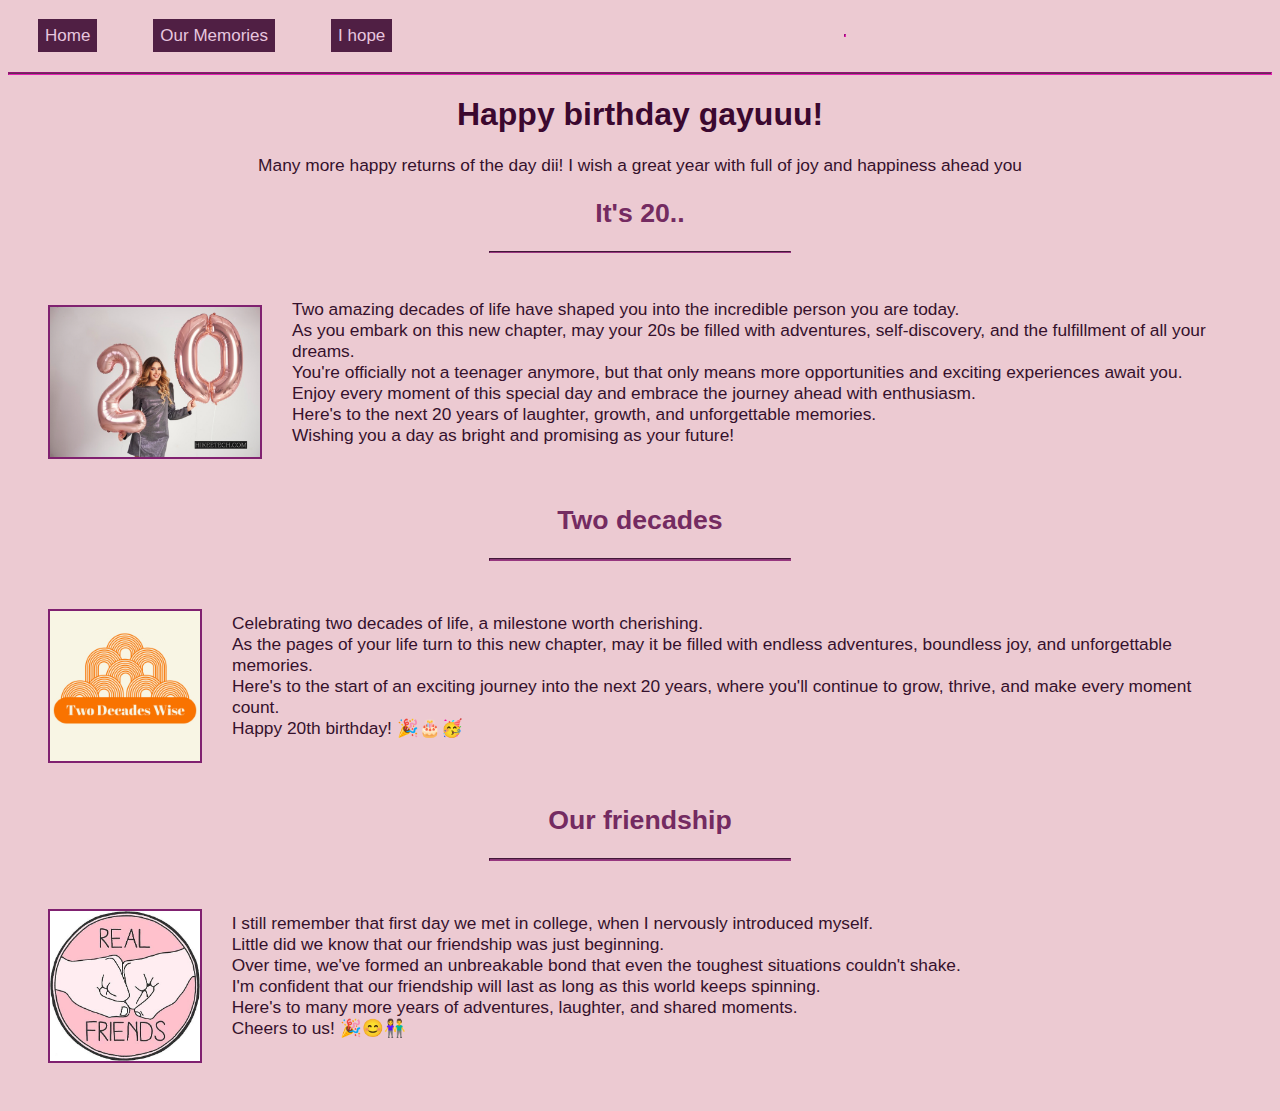
<file: index.html>
<!DOCTYPE html>
<head>
    <title>Gayu's Birth Day</title>
    <meta name="viewport" content="width=device-width, initial-scale=1.0">
    <link rel="stylesheet" href="./styles.css" type="text/css"/>
</head>
<body>
    <header>
        <div class="navbar">
            <nav>
                <div class="nvb">
                    <ul>
                        <li><a href="./index.html">Home</a></li>
                        <li><a href="./memory.html">Our Memories</a></li>
                        <li><a href="./hope.html">I hope</a></li>
                    </ul>
                </div>
            </nav>
            <hr>
        </div>
    </header>
    <hr>
    <main>
        <div class="greet">
                <h1 style="text-align: center;">Happy birthday gayuuu!</h1>
            
            <P style="text-align: center;"> Many more happy returns of the day dii! I wish a great year with full of joy and happiness ahead you
        
            </P>
            <h2>It's 20..</h2>
            <hr class="lhr">
            <div class="mySlides-fade" style="align-self: center;">
                
                <img src="./20 th.jpeg" style="height: 150px;">
                <p>
                    Two amazing decades of life have shaped you into the incredible person you are today. 
                    <br>As you embark on this new chapter, may your 20s be filled with adventures, self-discovery, and the fulfillment of all your dreams.
                    <br>You're officially not a teenager anymore, but that only means more opportunities and exciting experiences await you.
                    <br>Enjoy every moment of this special day and embrace the journey ahead with enthusiasm. 
                    <br>Here's to the next 20 years of laughter, growth, and unforgettable memories.

                    <br>Wishing you a day as bright and promising as your future!
                </p>
            </div>
            <h2>Two decades</h2>
            <hr class="lhr">
            <div class="mySlides-fade" style="align-self: center;">
                
                <img src="./two decades.jpg" style="height: 150px;">
                <p>Celebrating two decades of life, a milestone worth cherishing.
                    <br>As the pages of your life turn to this new chapter, may it be filled with endless adventures, boundless joy, and unforgettable memories.
                    <br>Here's to the start of an exciting journey into the next 20 years, where you'll continue to grow, thrive, and make every moment count.
                    <br>Happy 20th birthday! 🎉🎂🥳
            
                </p>
            </div>
            <h2>Our friendship</h2>
            <hr class="lhr">
            <div class="mySlides-fade" style="align-self: center;">
                
                <img src="./friend.jpg" style="height: 150px;">
                <p>I still remember that first day we met in college, when I nervously introduced myself. 
                <br>Little did we know that our friendship was just beginning. 
                <br>Over time, we've formed an unbreakable bond that even the toughest situations couldn't shake.
                <br>I'm confident that our friendship will last as long as this world keeps spinning.
                <br> Here's to many more years of adventures, laughter, and shared moments.
                <br>Cheers to us! 🎉😊👫
            </p>
            </div>
        </div>
    </main>
</body>
</file>
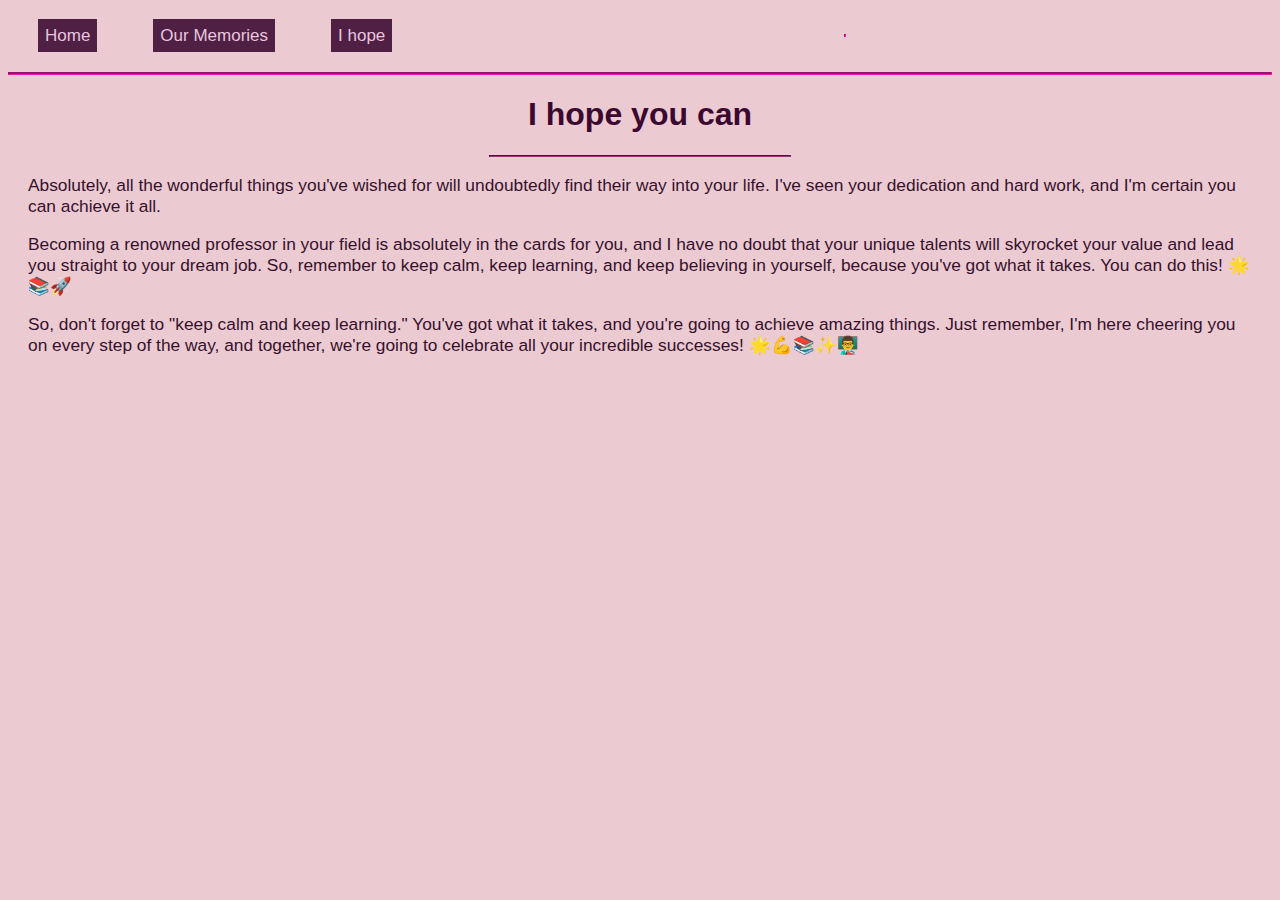
<file: hope.html>
<!DOCTYPE html>
<html lang="en">
<head>
    <meta charset="UTF-8">
    <meta name="viewport" content="width=device-width, initial-scale=1.0">
    <title>You can</title>
    <link rel="stylesheet" href="./styles.css" type="text/css"/>
</head>
<body>
    <header>
        <div class="navbar">
            <nav>
                <ul>
                    <li><a href="./index.html">Home</a></li>
                    <li><a href="./memory.html">Our Memories</a></li>
                    <li><a href="./hope.html">I hope</a></li>
                </ul>
            </nav>
            <hr>
        </div>
    </header>
    <hr>
    <div class="greet">
        <h1>I hope you can</h1>
        <hr class="lhr">
        <p>Absolutely, all the wonderful things you've wished for will undoubtedly find their way into your life. I've seen your dedication and hard work, and I'm certain you can achieve it all.</p>
        <p>Becoming a renowned professor in your field is absolutely in the cards for you, and I have no doubt that your unique talents will skyrocket your value and lead you straight to your dream job. So, remember to keep calm, keep learning, and keep believing in yourself, because you've got what it takes. You can do this! 🌟📚🚀</p>
        <p>So, don't forget to "keep calm and keep learning." You've got what it takes, and you're going to achieve amazing things. Just remember, I'm here cheering you on every step of the way, and together, we're going to celebrate all your incredible successes! 🌟💪📚✨👨‍🏫</p>
    </div>
</body>
</html>
</file>
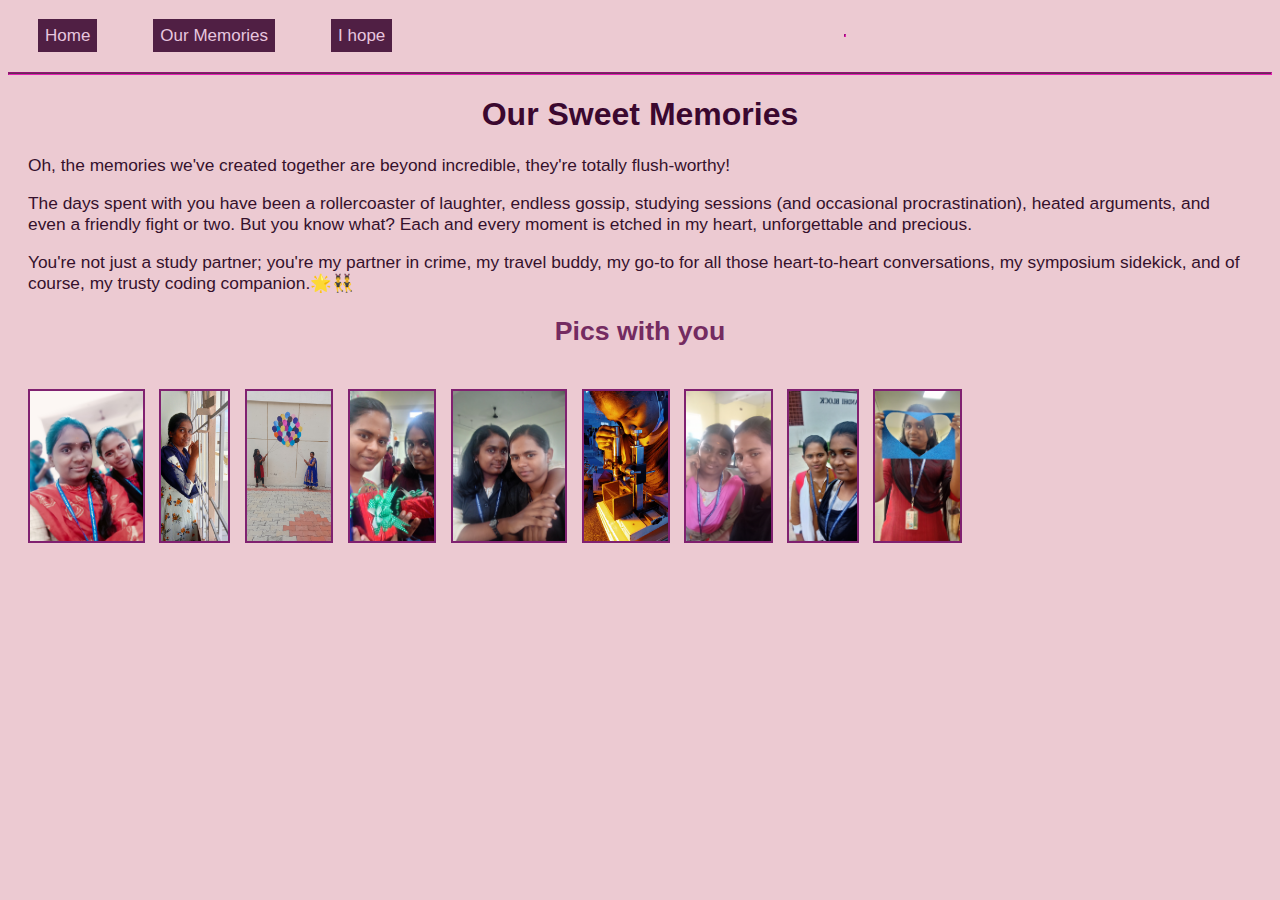
<file: memory.html>
<!DOCTYPE html>
<html lang="en">
<head>
    <meta charset="UTF-8">
    <meta name="viewport" content="width=device-width, initial-scale=1.0">
    <title>Our memories</title>
    <link rel="stylesheet" href="./styles.css" type="text/css"/>
</head>
<body>
    <header>
        <div class="navbar">
            <nav>
                <ul>
                    <li><a href="./index.html">Home</a></li>
                    <li><a href="./memory.html">Our Memories</a></li>
                    <li><a href="./hope.html">I hope</a></li>
                </ul>
            </nav>
            <hr>
        </div>
    </header>
    <hr>
    <div class="greet">
        <h1>Our Sweet Memories</h1>
        <p>Oh, the memories we've created together are beyond incredible, they're totally flush-worthy!</p>
        <p>The days spent with you have been a rollercoaster of laughter, endless gossip, studying sessions (and occasional procrastination), heated arguments, and even a friendly fight or two. But you know what? Each and every moment is etched in my heart, unforgettable and precious.</p>
        <p>You're not just a study partner; you're my partner in crime, my travel buddy, my go-to for all those heart-to-heart conversations, my symposium sidekick, and of course, my trusty coding companion.🌟👯‍♂️</p>
        <h2>Pics with you</h2>
        <img src="./IMG20220616143839_01.jpg" alt="first"/>
        <img src="./IMG20220922133815.jpg" alt="first"/>
        <img src="./IMG20230511155047_01.jpg" alt="first"/>
        <img src="./IMG20230511165630.jpg" alt="first"/>
        <img src="./IMG20230914140029_01.jpg" alt="first"/>
        <img src="./gayu1.jpg" alt="pic of you"/>
        <img src="./gayu2.jpg" alt="pic of you"/>
        <img src="./gayu3.jpg" alt="pic of you"/>
        <img src="./gayu4.jpg" alt="pic of you"/>
        
    </div>

</body>
</html>
</file>
<file: styles.css>
html{
    font-family: 'Segoe UI', Tahoma, Geneva, Verdana, sans-serif;
    margin: 0;
    padding: 0;
    display: grid;
}
img{
    height: 200px;
    width:auto;
    margin-right: 20px;
    margin-top: 20px;
    border: 2px solid rgb(128, 33, 112);
    
}
h1{
    color:#3b082f;
    text-align: center;
}
h2{
    color:#742b61;
    text-align: center;
    font-size: 20pt;
}
p,ul{
    color:#35112c;
    font-size:13pt;
    
}
body{
    background-color: rgb(236, 202, 210);
}
.greet{
    padding: 20px;
    padding-top: 0%;
}
.nvb {
    display: flex;
    justify-content: center;
}

ul {
    list-style: none;
    padding: 0;
    display: flex;
}

ul li {
    margin: 0 20px; /* Adjust the margin as needed for spacing */
}
.lhr{
    background-color: #883775;
    height: .7px;
    border-color: #97367f;
    width: 300px;

}

.navbar{
    background-color: rgb(236, 202, 210);
    display: flex;
    justify-content: space-between;
    align-items: center;
    
}
.mySlides-fade{
    display: flex;
    align-items: center; /* Replace 'your-background-image.jpg' with your image file */
            background-size: cover;
            background-repeat: no-repeat;
            color: white; /* Set text color to contrast with the background */
            padding: 20px;
}
.mySlides-fade p{
    padding-left: 20px;
    padding-right: auto;
}
img {
    height: 150px;
    margin-right: 10px; /* Add some spacing between the image and heading */
}
nav ul li{
    display: inline-block;
    margin-right: 16px;
    align-self: center;
    
}
hr{
    background-color: #5f3354;
    height: 1px;
    border-color: #e71eb5;
    
    
}
nav ul li a {
    color: #e7c6df;
    background-color: #501f44;
    text-decoration: none;
    padding: 7px;
    margin: 10px;
    font-size: 17px;
    border: 1.5px #47153b;
    
    
}
nav ul li a:hover{
    background-color: #973781;
    color: rgb(228, 170, 184);
}
</file>
